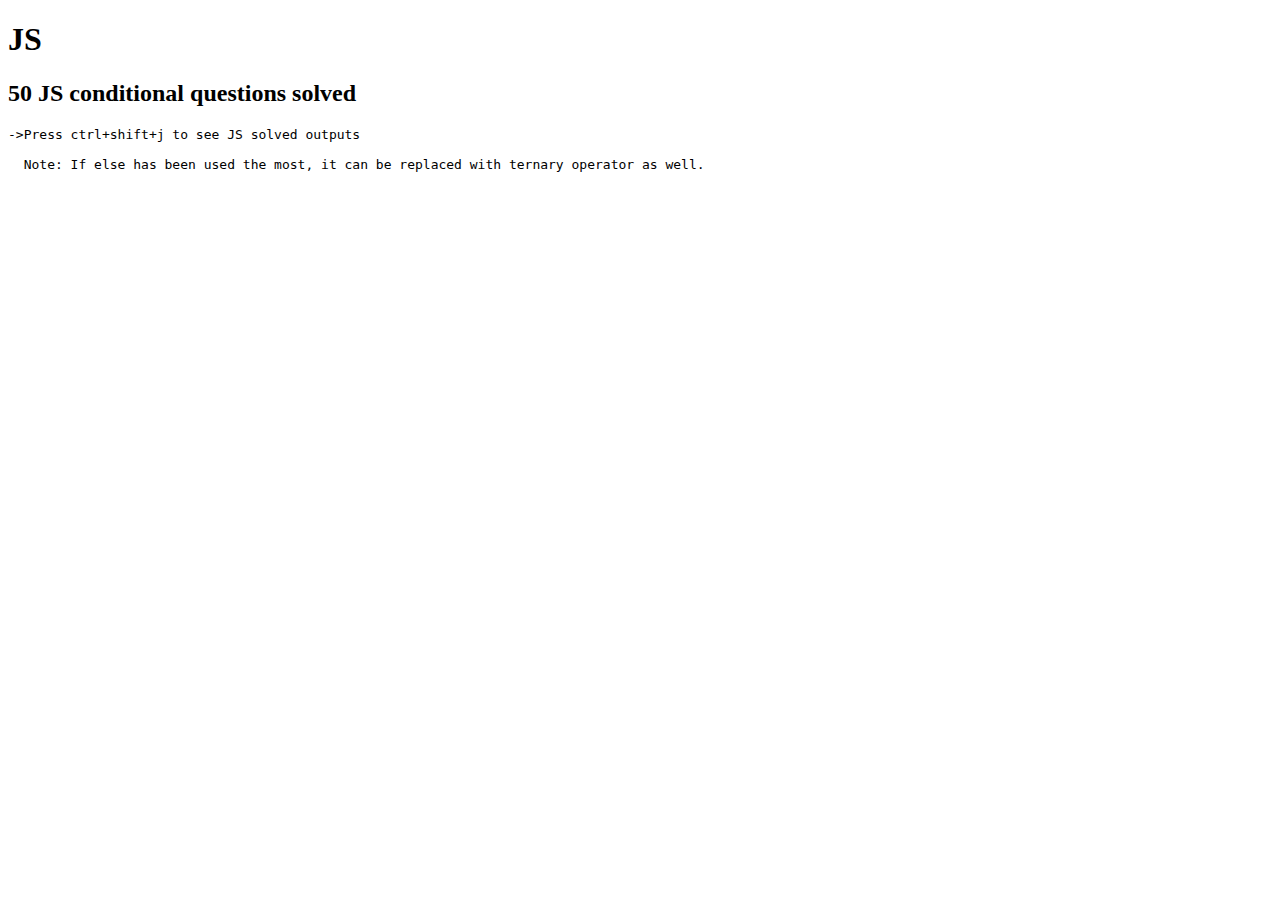
<file: JS-Conditions/index.html>
<!DOCTYPE html>
<html lang="en">
<head>
  <meta charset="UTF-8">
  <meta name="viewport" content="width=device-width, initial-scale=1.0">
  <title>Document</title>
</head>
<body>
  <h1>JS</h1>
  <h2> 50 JS conditional questions solved</h2>

  <pre>
->Press ctrl+shift+j to see JS solved outputs
    
  Note: If else has been used the most, it can be replaced with ternary operator as well.
     
  </pre>
  
  <script src="./conditional_solutions.js"></script>
</body>
</html>
</file>
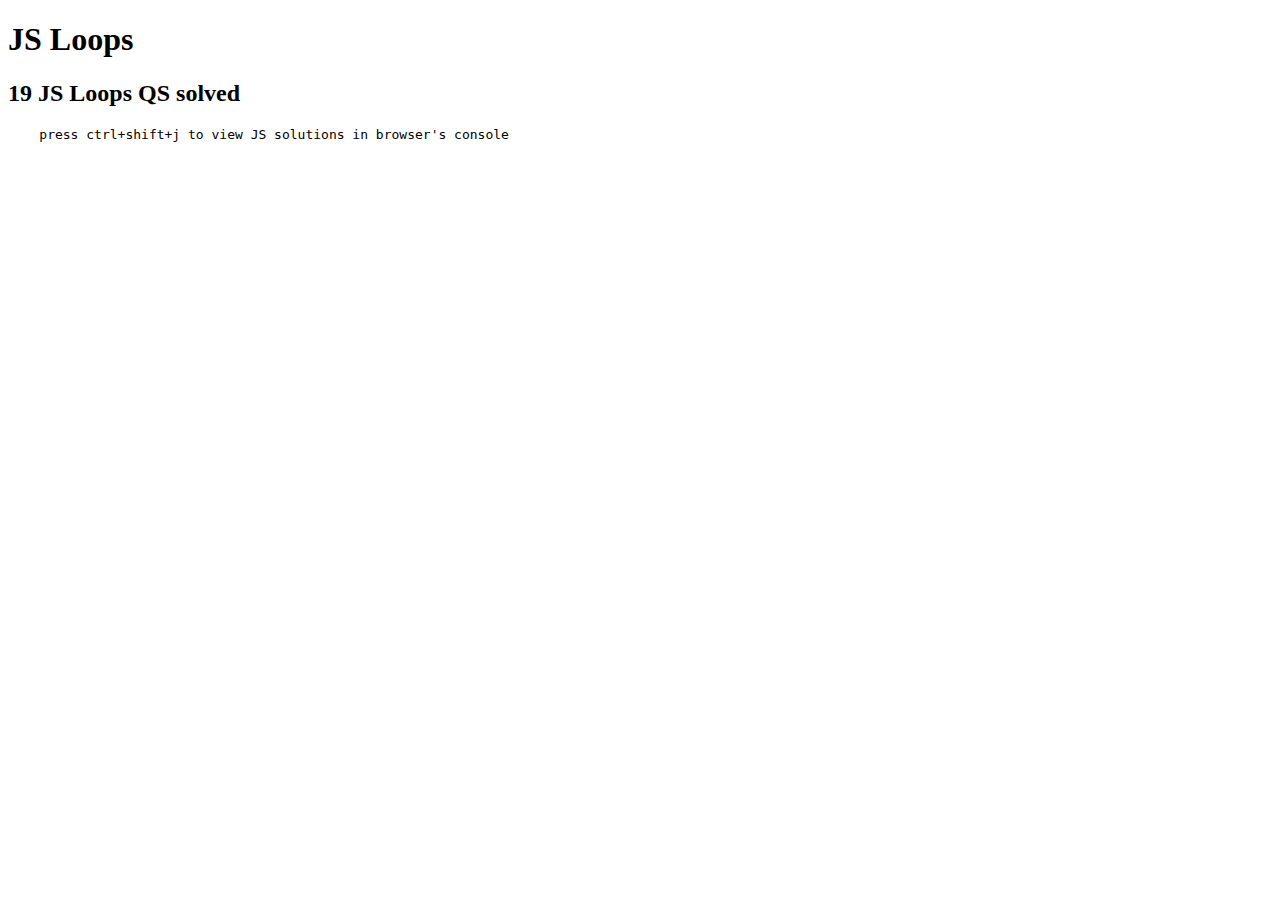
<file: JS-Loops/index.html>
<!DOCTYPE html>
<html lang="en">
<head>
  <meta charset="UTF-8">
  <meta name="viewport" content="width=device-width, initial-scale=1.0">
  <title>JS Loops Solution</title>
</head>
<body>
  <h1>JS Loops</h1>
  <h2>19 JS Loops QS solved </h2>
  <pre>
    press ctrl+shift+j to view JS solutions in browser's console
  </pre>

  <script src="./loops.js"></script>
</body>
</html>
</file>
